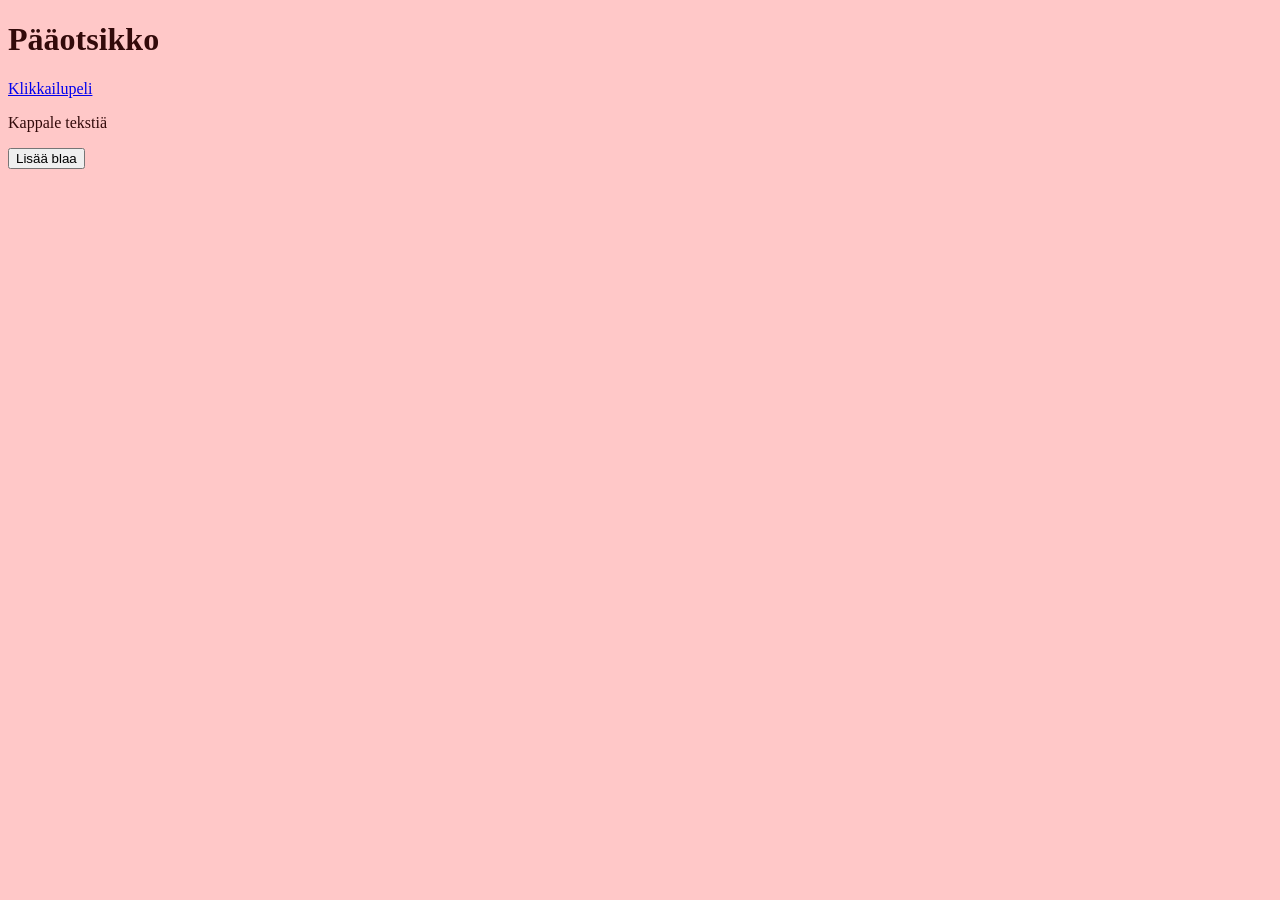
<file: nettisivu/index.html>
<!DOCTYPE html>
<html>
    <head>
        <meta charset="UTF-8">
        <link rel="stylesheet" href="style.css">
        <script src="script.js" defer></script>
        <title>NETTISIVU</title>
    </head>
    <body>
        <h1>Pääotsikko</h1>
        <a href="klikkailu.html">Klikkailupeli</a>
        <p id="blaa-kappale">Kappale tekstiä</p>
        <button type="button" id="blaa-nappi">Lisää blaa</button>
    </body>
</html>
</file>
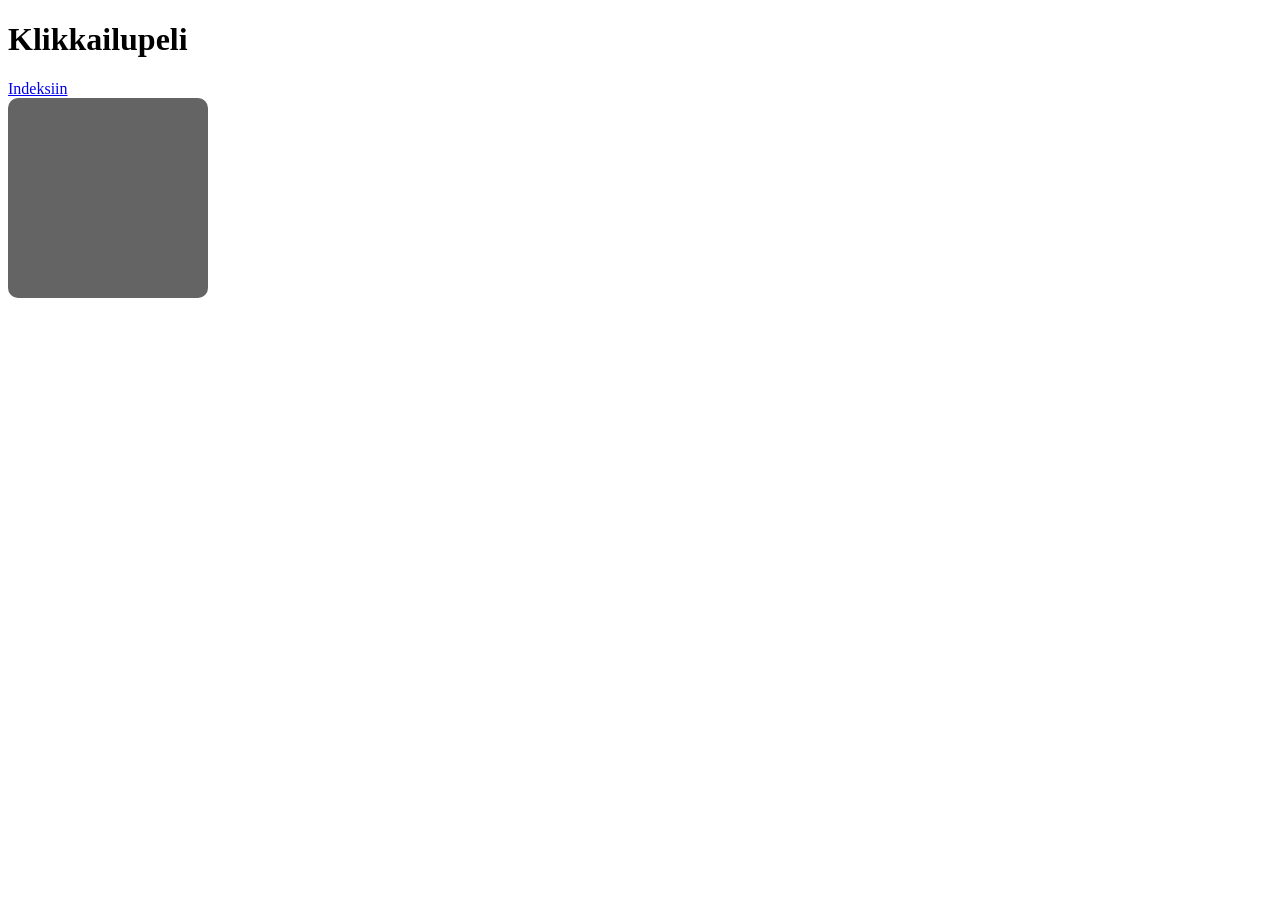
<file: nettisivu/klikkailu.html>
<!DOCTYPE html>
<head>
    <meta charset="UTF-8">
    <link rel="stylesheet" href="klikkailu.css">
    <script src="klikkailu.js" defer></script>
    <title>Klikkailupeli</title>
</head>
<body>
    <h1>Klikkailupeli</h1>
    <a href="index.html">Indeksiin</a>
    <div id="klikkailualusta"></div>
    <span id="klikit"></span>
</body>
</html>
</file>
<file: nettisivu/style.css>
body {
    background-color: rgb(255,200,200);
    color: rgb(50,10,10);
}
</file>
<file: nettisivu/klikkailu.css>
#klikkailualusta {
    width: 200px;
    height: 200px;
    background-color: rgb(100,100,100);
    border-radius: 10px;
}
</file>
